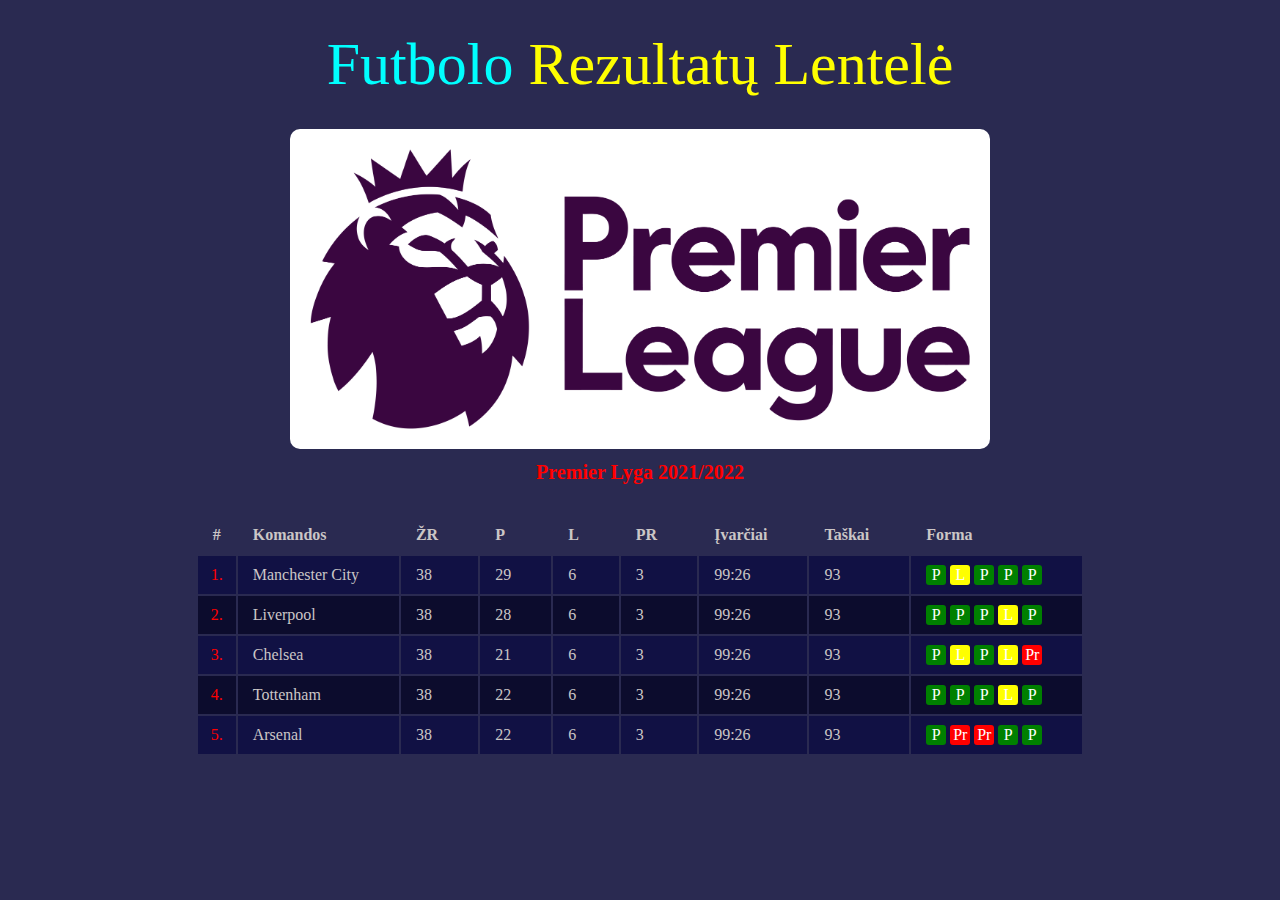
<file: CAO/index.html>
<!DOCTYPE html>
<html>
  <head>
    <title>Document</title>
    <link rel="stylesheet" href="styles.css" />
  </head>
  <body>
    <div class="pagewrap">
      <header>
        <h1><span>Futbolo</span> <span class="2nd">Rezultatų Lentelė</span></h1>
        <div>
          <img src="premier-league-logo.png" class="premierleaguelogo" />
          <h6>Premier Lyga 2021/2022</h6>
        </div>
      </header>
      <section id="table">
        <table>
          <thead>
            <tr>
              <th>#</th>
              <th>Komandos</th>
              <th>ŽR</th>
              <th>P</th>
              <th>L</th>
              <th>PR</th>
              <th>Įvarčiai</th>
              <th>Taškai</th>
              <th>Forma</th>
            </tr>
          </thead>
          <tbody>
            <tr>
              <td>1.</td>
              <td>Manchester City</td>
              <td>38</td>
              <td>29</td>
              <td>6</td>
              <td>3</td>
              <td>99:26</td>
              <td>93</td>
              <td>
                <div class="tdclass2">P</div>
                <div class="tdclass2">L</div>
                <div class="tdclass2">P</div>
                <div class="tdclass2">P</div>
                <div class="tdclass2">P</div>
              </td>
            </tr>
            <tr>
              <td>2.</td>
              <td>Liverpool</td>
              <td>38</td>
              <td>28</td>
              <td>6</td>
              <td>3</td>
              <td>99:26</td>
              <td>93</td>
              <td>
                <div class="tdclass2">P</div>
                <div class="tdclass2">P</div>
                <div class="tdclass2">P</div>
                <div class="tdclass2">L</div>
                <div class="tdclass2">P</div>
              </td>
            </tr>
            <tr>
              <td>3.</td>
              <td>Chelsea</td>
              <td>38</td>
              <td>21</td>
              <td>6</td>
              <td>3</td>
              <td>99:26</td>
              <td>93</td>
              <td>
                <div class="tdclass2">P</div>
                <div class="tdclass2">L</div>
                <div class="tdclass2">P</div>
                <div class="tdclass2">L</div>
                <div class="tdclass2">Pr</div>
              </td>
            </tr>
            <tr>
              <td>4.</td>
              <td>Tottenham</td>
              <td>38</td>
              <td>22</td>
              <td>6</td>
              <td>3</td>
              <td>99:26</td>
              <td>93</td>
              <td>
                <div class="tdclass2">P</div>
                <div class="tdclass2">P</div>
                <div class="tdclass2">P</div>
                <div class="tdclass2">L</div>
                <div class="tdclass2">P</div>
              </td>
            </tr>
            <tr>
              <td>5.</td>
              <td>Arsenal</td>
              <td>38</td>
              <td>22</td>
              <td>6</td>
              <td>3</td>
              <td>99:26</td>
              <td>93</td>
              <td>
                <div class="tdclass2">P</div>
                <div class="tdclass2">Pr</div>
                <div class="tdclass2">Pr</div>
                <div class="tdclass2">P</div>
                <div class="tdclass2">P</div>
              </td>
            </tr>
          </tbody>
        </table>
      </section>
    </div>
  </body>
</html>
</file>
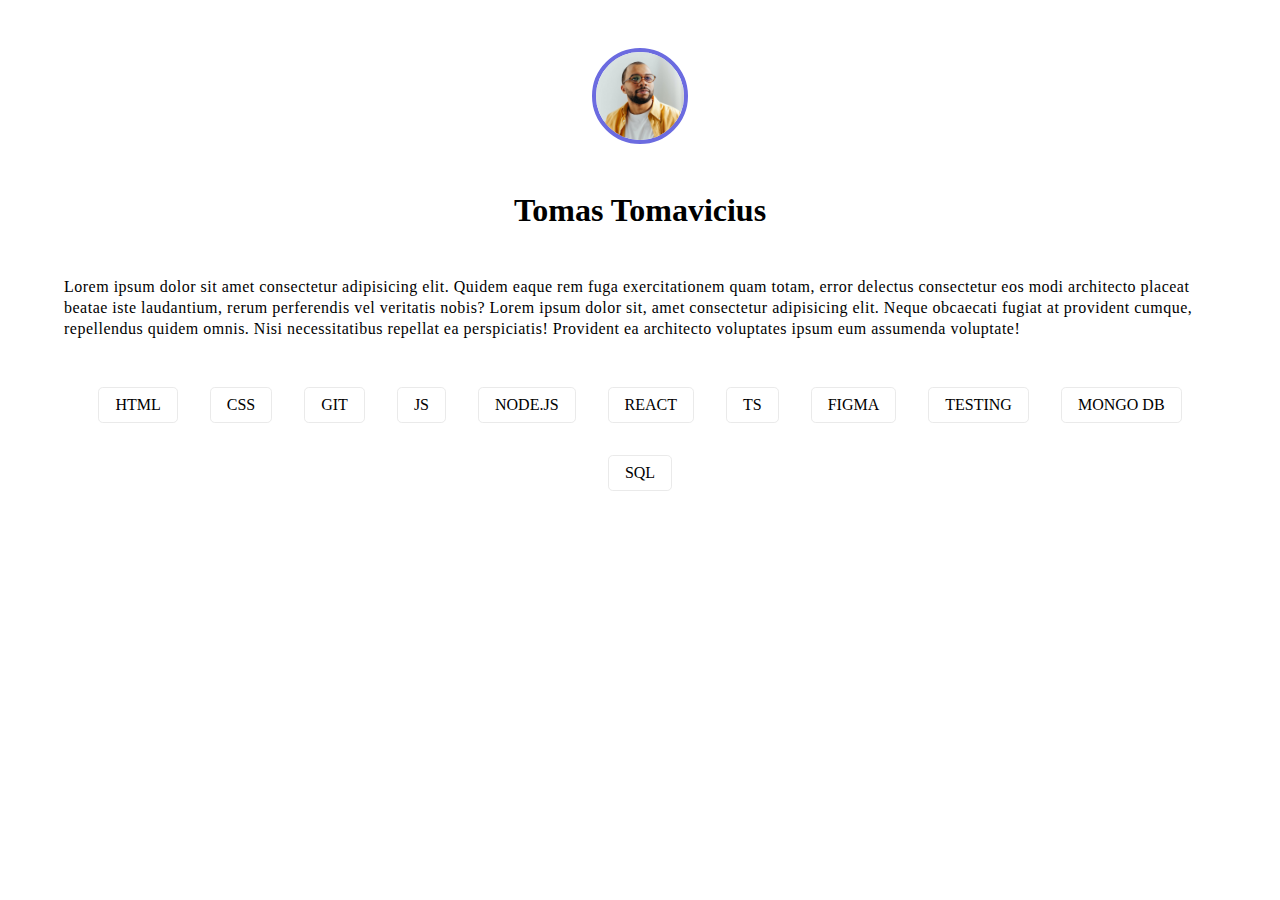
<file: type-23-html-10-cv/index.html>
<!DOCTYPE html>
<html lang="en">
  <head>
    <title>Document</title>
    <link rel="stylesheet" href="./styles.css" />

    <link rel="preconnect" href="https://fonts.googleapis.com" />
    <link rel="preconnect" href="https://fonts.gstatic.com" crossorigin />
    <link
      href="https://fonts.googleapis.com/css2?family=Stalemate&display=swap"
      rel="stylesheet"
    />
  </head>
  <body>
    <div class="page-wrapper">
      <img class="user-img" src="./user.png" alt="user photo" />
      <h1>Tomas Tomavicius</h1>
      <p>
        Lorem ipsum dolor sit amet consectetur adipisicing elit. Quidem eaque
        rem fuga exercitationem quam totam, error delectus consectetur eos modi
        architecto placeat beatae iste laudantium, rerum perferendis vel
        veritatis nobis? Lorem ipsum dolor sit, amet consectetur adipisicing
        elit. Neque obcaecati fugiat at provident cumque, repellendus quidem
        omnis. Nisi necessitatibus repellat ea perspiciatis! Provident ea
        architecto voluptates ipsum eum assumenda voluptate!
      </p>

      <ul class="skills">
        <li class="skill">HTML</li>
        <li class="skill">CSS</li>
        <li class="skill">GIT</li>
        <li class="skill">JS</li>
        <li class="skill">NODE.JS</li>
        <li class="skill">REACT</li>
        <li class="skill">TS</li>
        <li class="skill">FIGMA</li>
        <li class="skill">TESTING</li>
        <li class="skill">MONGO DB</li>
        <li class="skill">SQL</li>
      </ul>
    </div>
  </body>
</html>
</file>
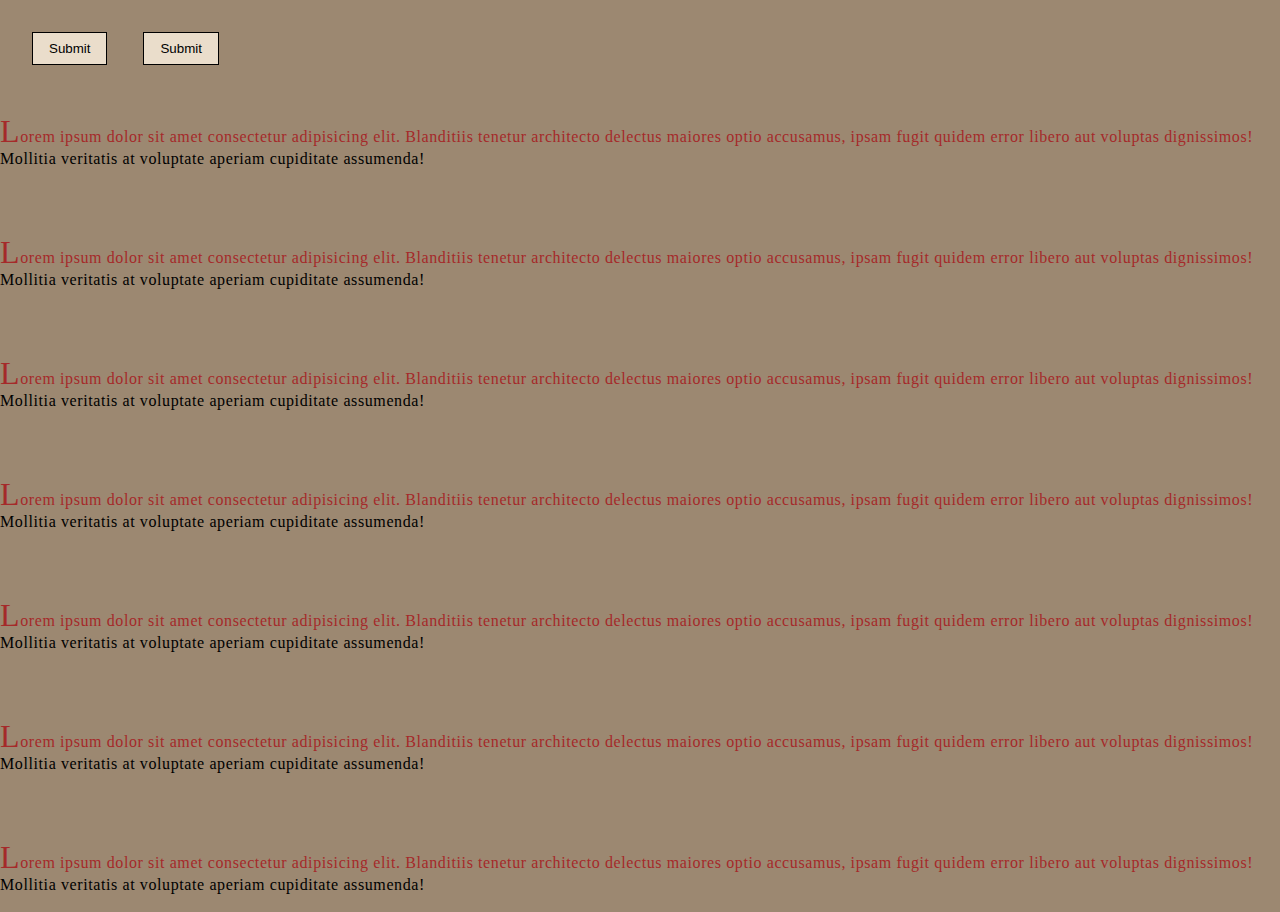
<file: type-23-html-10/index.html>
<!DOCTYPE html>
<html lang="en">
  <head>
    <title>Document</title>
    <link rel="stylesheet" href="./styles.css" />

    <link rel="preconnect" href="https://fonts.googleapis.com" />
    <link rel="preconnect" href="https://fonts.gstatic.com" crossorigin />
    <link
      href="https://fonts.googleapis.com/css2?family=Stalemate&display=swap"
      rel="stylesheet"
    />
  </head>
  <body>
    <div class="page-wrapper">
      <button>Submit</button>
      <button>Submit</button>
      <p>
        Lorem ipsum dolor sit amet consectetur adipisicing elit. Blanditiis
        tenetur architecto delectus maiores optio accusamus, ipsam fugit quidem
        error libero aut voluptas dignissimos! Mollitia veritatis at voluptate
        aperiam cupiditate assumenda!
      </p>
      <br />
      <p>
        Lorem ipsum dolor sit amet consectetur adipisicing elit. Blanditiis
        tenetur architecto delectus maiores optio accusamus, ipsam fugit quidem
        error libero aut voluptas dignissimos! Mollitia veritatis at voluptate
        aperiam cupiditate assumenda!
      </p>
      <br />
      <p>
        Lorem ipsum dolor sit amet consectetur adipisicing elit. Blanditiis
        tenetur architecto delectus maiores optio accusamus, ipsam fugit quidem
        error libero aut voluptas dignissimos! Mollitia veritatis at voluptate
        aperiam cupiditate assumenda!
      </p>
      <br />
      <p>
        Lorem ipsum dolor sit amet consectetur adipisicing elit. Blanditiis
        tenetur architecto delectus maiores optio accusamus, ipsam fugit quidem
        error libero aut voluptas dignissimos! Mollitia veritatis at voluptate
        aperiam cupiditate assumenda!
      </p>
      <br />
      <p>
        Lorem ipsum dolor sit amet consectetur adipisicing elit. Blanditiis
        tenetur architecto delectus maiores optio accusamus, ipsam fugit quidem
        error libero aut voluptas dignissimos! Mollitia veritatis at voluptate
        aperiam cupiditate assumenda!
      </p>
      <br />
      <p>
        Lorem ipsum dolor sit amet consectetur adipisicing elit. Blanditiis
        tenetur architecto delectus maiores optio accusamus, ipsam fugit quidem
        error libero aut voluptas dignissimos! Mollitia veritatis at voluptate
        aperiam cupiditate assumenda!
      </p>
      <br />
      <p>
        Lorem ipsum dolor sit amet consectetur adipisicing elit. Blanditiis
        tenetur architecto delectus maiores optio accusamus, ipsam fugit quidem
        error libero aut voluptas dignissimos! Mollitia veritatis at voluptate
        aperiam cupiditate assumenda!
      </p>
      <br />
    </div>
  </body>
</html>
</file>
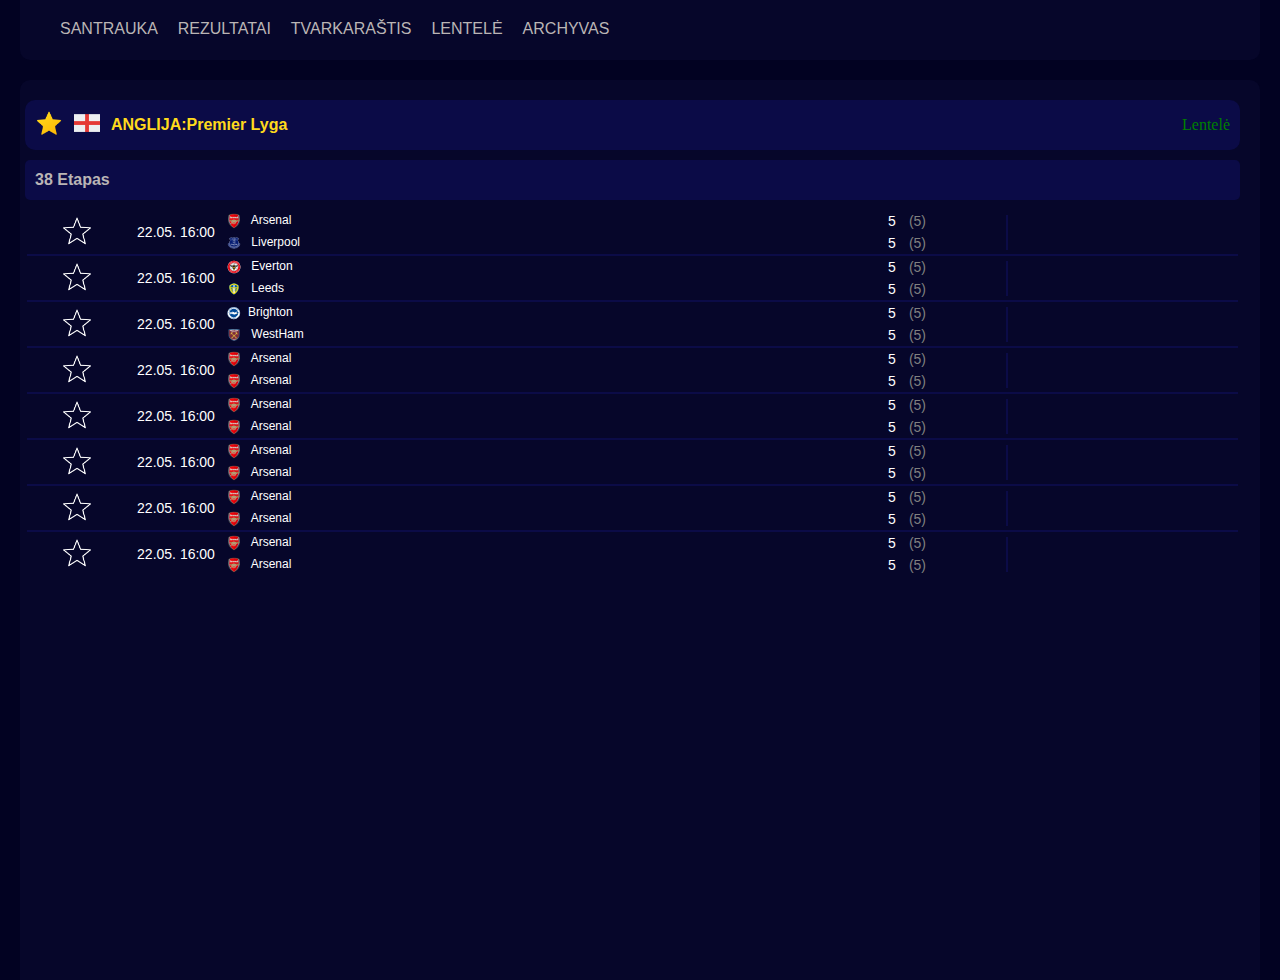
<file: CAO/2psl.html>
<!DOCTYPE html>
<html>
  <head>
    <link rel="stylesheet" href="stylesfor2psl.css" />
    <title>Document</title>
  </head>
  <body>
    <div class="pagewrapper">
      <header>
        <nav>
          <a href="#">SANTRAUKA</a>
          <a href="#">REZULTATAI</a>
          <a href="#">TVARKARAŠTIS</a>
          <a href="#">LENTELĖ</a>
          <a href="#">ARCHYVAS</a>
        </nav>
      </header>

      <main>
        <section id="MainHeader">
          <ul>
            <li><img src="icons8-star-48.png" class="starimage" /></li>
            <li><img src="icons8-england-48.png" class="starimage" /></li>
            <li><h4>ANGLIJA:Premier Lyga</h4></li>
          </ul>
          <a href="http://127.0.0.1:5500/index.html">Lentelė</a>
        </section>

        <section id="etapas"><h4>38 Etapas</h4></section>

        <table>
          <tbody>
            <!-- ====================================================================== -->
            <tr>
              <td><img src="icons8-star-50.png" class="starimage" /></td>

              <td>22.05. 16:00</td>

              <td>
                <ul>
                  <li>
                    <img src="icons8-arsenal-48.png" class="arsenal" /><span>
                      Arsenal</span
                    >
                  </li>

                  <li>
                    <img
                      src="Everton Football Club.png"
                      class="arsenal"
                    /><span> Liverpool</span>
                  </li>
                </ul>
              </td>

              <td>
                <ul>
                  <li><span>5</span><span>(5)</span></li>
                  <li><span>5</span><span>(5)</span></li>
                </ul>
              </td>
              <td><div class="border"></div></td>
            </tr>
            <!-- ====================================================================== -->
            <tr>
              <td><img src="icons8-star-50.png" class="starimage" /></td>

              <td>22.05. 16:00</td>

              <td>
                <ul>
                  <li>
                    <img src="Brentford FC.svg" class="arsenal" /><span>
                      Everton</span
                    >
                  </li>

                  <li>
                    <img src="Leeds United F.C..svg" class="arsenal" /><span>
                      Leeds</span
                    >
                  </li>
                </ul>
              </td>

              <td>
                <ul>
                  <li><span>5</span><span>(5)</span></li>
                  <li><span>5</span><span>(5)</span></li>
                </ul>
              </td>
              <td><div class="border"></div></td>
            </tr>
            <!-- ====================================================================== -->
            <tr>
              <td><img src="icons8-star-50.png" class="starimage" /></td>

              <td>22.05. 16:00</td>

              <td>
                <ul>
                  <li>
                    <img
                      src="Brighton & Hove Albion FC.svg"
                      class="arsenal"
                    /><span>Brighton</span>
                  </li>

                  <li>
                    <img
                      src="West Ham United London.png"
                      class="arsenal"
                    /><span> WestHam</span>
                  </li>
                </ul>
              </td>

              <td>
                <ul>
                  <li><span>5</span><span>(5)</span></li>
                  <li><span>5</span><span>(5)</span></li>
                </ul>
              </td>
              <td><div class="border"></div></td>
            </tr>
            <!-- ====================================================================== -->
            <tr>
              <td><img src="icons8-star-50.png" class="starimage" /></td>

              <td>22.05. 16:00</td>

              <td>
                <ul>
                  <li>
                    <img src="icons8-arsenal-48.png" class="arsenal" /><span>
                      Arsenal</span
                    >
                  </li>

                  <li>
                    <img src="icons8-arsenal-48.png" class="arsenal" /><span>
                      Arsenal</span
                    >
                  </li>
                </ul>
              </td>

              <td>
                <ul>
                  <li><span>5</span><span>(5)</span></li>
                  <li><span>5</span><span>(5)</span></li>
                </ul>
              </td>
              <td><div class="border"></div></td>
            </tr>
            <!-- ====================================================================== -->
            <tr>
              <td><img src="icons8-star-50.png" class="starimage" /></td>

              <td>22.05. 16:00</td>

              <td>
                <ul>
                  <li>
                    <img src="icons8-arsenal-48.png" class="arsenal" /><span>
                      Arsenal</span
                    >
                  </li>

                  <li>
                    <img src="icons8-arsenal-48.png" class="arsenal" /><span>
                      Arsenal</span
                    >
                  </li>
                </ul>
              </td>

              <td>
                <ul>
                  <li><span>5</span><span>(5)</span></li>
                  <li><span>5</span><span>(5)</span></li>
                </ul>
              </td>
              <td><div class="border"></div></td>
            </tr>
            <!-- ====================================================================== -->
            <tr>
              <td><img src="icons8-star-50.png" class="starimage" /></td>

              <td>22.05. 16:00</td>

              <td>
                <ul>
                  <li>
                    <img src="icons8-arsenal-48.png" class="arsenal" /><span>
                      Arsenal</span
                    >
                  </li>

                  <li>
                    <img src="icons8-arsenal-48.png" class="arsenal" /><span>
                      Arsenal</span
                    >
                  </li>
                </ul>
              </td>

              <td>
                <ul>
                  <li><span>5</span><span>(5)</span></li>
                  <li><span>5</span><span>(5)</span></li>
                </ul>
              </td>
              <td><div class="border"></div></td>
            </tr>
            <!-- ====================================================================== -->
            <tr>
              <td><img src="icons8-star-50.png" class="starimage" /></td>

              <td>22.05. 16:00</td>

              <td>
                <ul>
                  <li>
                    <img src="icons8-arsenal-48.png" class="arsenal" /><span>
                      Arsenal</span
                    >
                  </li>

                  <li>
                    <img src="icons8-arsenal-48.png" class="arsenal" /><span>
                      Arsenal</span
                    >
                  </li>
                </ul>
              </td>

              <td>
                <ul>
                  <li><span>5</span><span>(5)</span></li>
                  <li><span>5</span><span>(5)</span></li>
                </ul>
              </td>
              <td><div class="border"></div></td>
            </tr>
            <!-- ====================================================================== -->
            <tr>
              <td><img src="icons8-star-50.png" class="starimage" /></td>

              <td>22.05. 16:00</td>

              <td>
                <ul>
                  <li>
                    <img src="icons8-arsenal-48.png" class="arsenal" /><span>
                      Arsenal</span
                    >
                  </li>

                  <li>
                    <img src="icons8-arsenal-48.png" class="arsenal" /><span>
                      Arsenal</span
                    >
                  </li>
                </ul>
              </td>

              <td>
                <ul>
                  <li><span>5</span><span>(5)</span></li>
                  <li><span>5</span><span>(5)</span></li>
                </ul>
              </td>
              <td><div class="border"></div></td>
            </tr>
            <!-- ====================================================================== -->
          </tbody>
        </table>
      </main>
    </div>
  </body>
</html>
</file>
<file: CAO/styles.css>
* {
  margin: 0;
  padding: 0;
  box-sizing: border-box;
}
body {
  background-color: rgb(42, 42, 81);
}
header {
  display: flex;
  flex-direction: column;
  gap: 30px;
  font-size: 30px;
  align-items: center;
}
header h1 {
  font-weight: 400;
}
header h1 span:first-child {
  color: aqua;
}
header h1 span:last-child {
  color: yellow;
}
.premierleaguelogo {
  width: 700px;
  height: 320px;
  padding: 20px;
  border-radius: 10px;
  object-fit: cover;
  background-color: white;
}
h6 {
  margin-top: 5px;
  color: red;
}
.pagewrap {
  display: flex;
  flex-direction: column;
  align-items: center;
  text-align: center;
  padding-top: 30px;
  padding-bottom: 20px;
  gap: 30px;
}
th,
td {
  width: fit-content;
  height: 40px;
  background-color: rgb(17, 17, 68);
  border: 2px solid rgb(42, 42, 81);
  padding-left: 15px;
  padding-right: 40px;
}
table thead th:first-child,
tbody td:first-child {
  width: 40px;
}
table thead th:first-child {
  text-align: center;
  padding: 0;
}
tbody td:first-child {
  width: fit-content;
  text-align: center;
  color: red;
  padding: 0;
}
table {
  border-collapse: collapse;
  color: rgb(203, 198, 198);
  text-align: left;
}
th {
  background-color: rgb(42, 42, 81);
}
tbody tr:nth-child(even) td:nth-child(n) {
  background-color: rgb(12, 12, 45);
}
.tdclass2 {
  width: 20px;
  height: 20px;
  border-radius: 3px;
  background-color: green;
  display: inline-block;
  vertical-align: middle;
  text-align: center;
  color: white;
  padding: 1px;
}
tbody tr:nth-child(1) td:nth-child(9) .tdclass2:nth-child(2) {
  background-color: yellow;
}
tbody tr:nth-child(2) td:nth-child(9) .tdclass2:nth-child(4) {
  background-color: yellow;
}
tbody tr:nth-child(3) td:nth-child(9) .tdclass2:nth-child(even) {
  background-color: yellow;
}
tbody tr:nth-child(3) td:nth-child(9) .tdclass2:nth-child(5) {
  background-color: red;
}
tbody tr:nth-child(4) td:nth-child(9) .tdclass2:nth-child(4) {
  background-color: yellow;
}
tbody tr:nth-child(5) td:nth-child(9) .tdclass2:nth-child(2) {
  background-color: red;
}
tbody tr:nth-child(5) td:nth-child(9) .tdclass2:nth-child(3) {
  background-color: red;
}
</file>
<file: type-23-html-10-cv/styles.css>
* {
  margin: 0;
  padding: 0;
  box-sizing: border-box;
}

p {
  line-height: 1.3;
  letter-spacing: 0.5px;
}

.page-wrapper {
  display: flex;
  flex-direction: column;
  align-items: center;
  gap: 3rem;
  padding: 0 4rem;
  padding-top: 3rem;
}

.user-img {
  height: 6rem;
  width: 6rem;
  border-radius: 50%;
  border: 4px solid rgb(107, 107, 224);
}

.skills {
  list-style: none;
  display: flex;
  justify-content: center;
  gap: 2rem;
  flex-wrap: wrap;
}

.skill {
  padding: 0.5rem 1rem;
  border: 1px solid rgb(234, 234, 234);
  border-radius: 0.3rem;
  cursor: pointer;
  transition: 0.3s;
}

.skill:hover {
  background-color: beige;
}
</file>
<file: type-23-html-10/styles.css>
* {
  margin: 0;
  padding: 0;
  box-sizing: border-box;
}

button {
  /* all: unset; */
  margin-top: 2rem;
  margin-left: 2rem;
  padding: 0.5rem 1rem;
  border: 1px solid black;
  background-color: rgb(234, 221, 203);
  cursor: pointer;
  transition: 0.3s;
  outline: none;
}

button:hover {
  background-color: rgb(219, 201, 177);
  border-radius: 0.4rem;
  scale: 1.02;
}

button:active {
  scale: 0.99;
}

button:focus {
  background-color: cadetblue;
}

p {
  margin-top: 3rem;
  letter-spacing: 0.6px;
}

p::first-letter {
  font-size: 2rem;
}

p::first-line {
  color: brown;
}

.page-wrapper {
  min-height: 100vh;
  background-color: rgb(156, 136, 113);
}
</file>
<file: CAO/stylesfor2psl.css>
* {
  margin: 0;
  padding: 0;
  box-sizing: border-box;
}
body {
  background-color: rgb(2, 2, 34);
}
.pagewrapper {
  display: flex;
  flex-direction: column;
  padding-left: 20px;
  padding-right: 20px;
  gap: 20px;
}
header {
  display: flex;
  height: fit-content;
  width: 100%;
  background-color: rgb(6, 6, 42);
  border-bottom-right-radius: 10px;
  border-bottom-left-radius: 10px;
  align-items: center;
  padding-left: 40px;
  padding-top: 20px;
}
nav {
  color: white;
  display: flex;
  gap: 20px;
  font-family: Arial, Helvetica, sans-serif;
  flex-wrap: wrap;
}
nav a {
  text-decoration: none;
  color: rgb(186, 181, 181);
  height: 40px;
}
header > nav > a:hover {
  color: rgb(227, 86, 86);
  border-bottom: 2px solid rgb(227, 86, 86);
}
header > nav > a:focus {
  color: rgb(227, 86, 86);
  border-bottom: 2px solid rgb(227, 86, 86);
}
main {
  width: 100%;
  background-color: rgb(6, 6, 42);
  border-top-right-radius: 10px;
  border-top-left-radius: 10px;
  padding-top: 20px;
  padding-left: 5px;
  padding-right: 20px;
  display: flex;
  flex-direction: column;
  gap: 10px;
  min-height: 100vh;
}

#MainHeader {
  width: 100%;
  height: 50px;
  background-color: rgb(11, 11, 71);
  border-radius: 10px;
  align-items: center;
  padding-left: 10px;
  padding-right: 10px;
  display: flex;
  gap: 10px;
  justify-content: space-between;
}
#MainHeader h4 {
  color: #ffda1c;
  font-family: Arial, Helvetica, sans-serif;
}
#MainHeader a {
  text-align: right;
}
#MainHeader ul {
  display: flex;
  align-items: center;
  gap: 10px;
}
#MainHeader li {
  list-style: none;
}
#MainHeader a {
  text-decoration: none;
  color: green;
}
#MainHeader a:hover {
  color: #ffda1c;
  cursor: pointer;
  text-decoration: underline;
}
#MainHeader a:active {
  color: red;
}
#MainHeader a:visited {
  color: aqua;
}
.starimage {
  width: 28px;
  height: 28px;
}
#etapas {
  width: 100%;
  height: 40px;
  background-color: rgb(11, 11, 71);
  border-radius: 5px;
  align-items: center;
  padding-left: 10px;
  padding-right: 10px;
  display: flex;
}
#etapas h4 {
  color: rgb(186, 181, 181);
  font-family: Arial, Helvetica, sans-serif;
}
td {
  width: fit-content;
  border: none;
  height: fit-content;
  text-align: center;
}
tbody td:first-child {
  width: 100px;
}
tbody td:nth-child(2) {
  width: 100px;
  text-align: center;
}
tbody td:nth-child(3) {
  width: 80px;
  font-size: 12px;
  padding-top: 3px;
  padding-bottom: 3px;
}
tbody td:nth-child(4) {
  width: 700px;
  padding-right: 80px;
  border-right: 2px solid rgb(11, 11, 71);
}
tbody td:nth-child(4) {
  border-right: none;
}
tbody td:nth-child(5) {
  width: fit-content;
  text-align: left;
}
.border {
  display: inline-block;
  height: 35px;
  width: 2px;
  background-color: rgb(11, 11, 71);
  vertical-align: middle;
  text-align: right;
}
tr {
  border: 2px solid rgb(11, 11, 71);
}
tr:first-child {
  border: none;
}
tr:last-child {
  border: none;
}
tbody td:first-child {
  border-left: 2px solid rgb(6, 6, 42);
}
tbody td:last-child {
  border-right: 2px solid rgb(6, 6, 42);
}
table {
  color: white;
  border-collapse: collapse;
  font-family: Arial, Helvetica, sans-serif;
  font-size: 14px;
}
.arsenal {
  width: 16px;
  height: 16px;
  margin: 0;
  padding: 0;
  display: inline-block;
  vertical-align: middle;
  margin-right: 6px;
  object-fit: cover;
}
tbody td:nth-child(3) ul {
  display: flex;
  flex-direction: column;
  width: fit-content;
  gap: 6px;
  height: fit-content;
  align-items: flex-start;
}
tbody td:nth-child(3) li {
  list-style: none;
}
tbody td:nth-child(4) ul {
  display: flex;
  flex-direction: column;
  width: 100%;
  gap: 6px;
  height: fit-content;
  align-items: flex-end;
}
tbody td:nth-child(4) li {
  list-style: none;
  display: flex;
  align-items: center;
  gap: 13px;
}
tbody td:nth-child(4) li span:last-child {
  color: grey;
}
</file>
